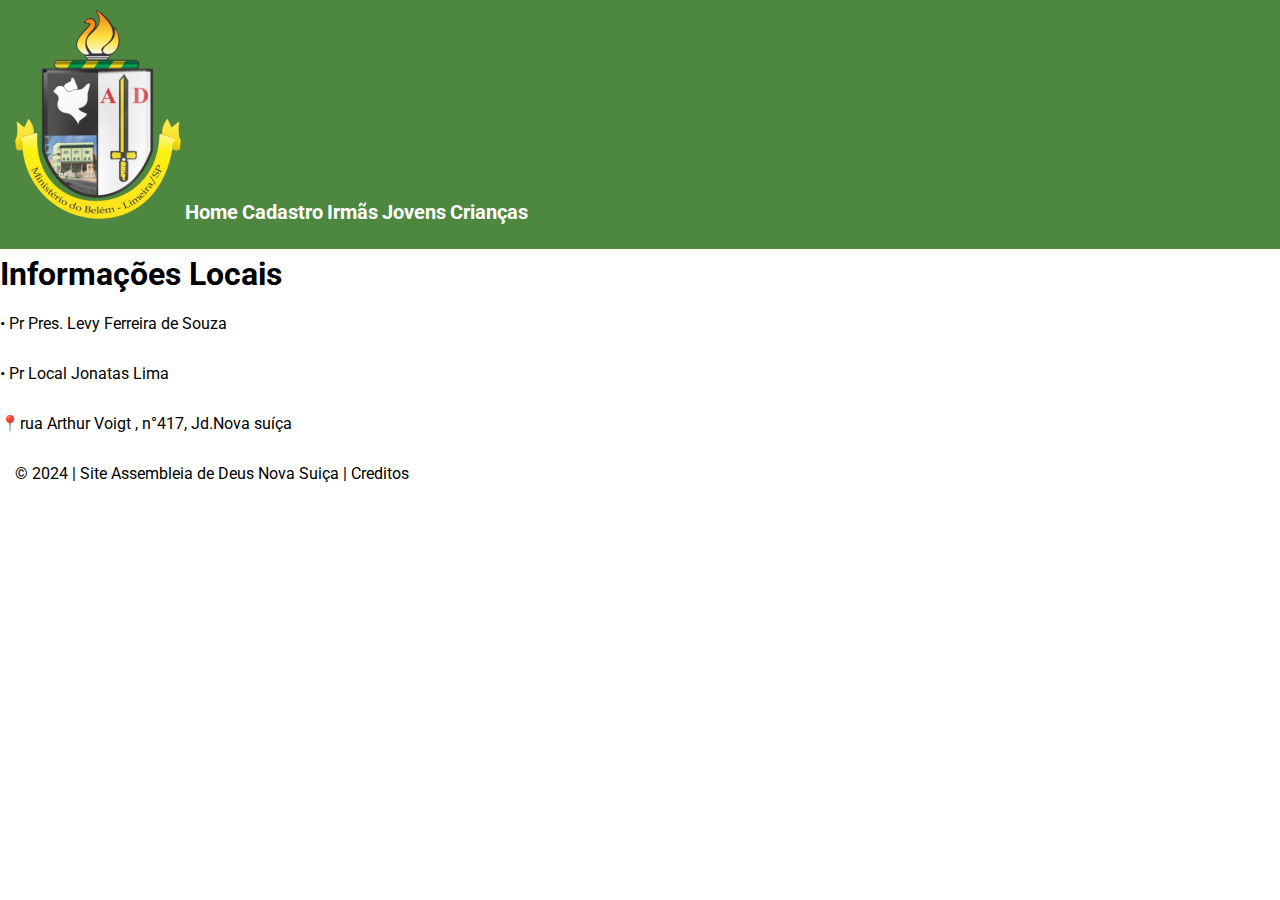
<file: index.html>
<!DOCTYPE html>
<html lang="en">
<head>
    <meta charset="UTF-8">
    <meta name="viewport" content="width=device-width, initial-scale=1.0">
    <title>Home</title>
    <link rel="stylesheet" href="style.css">
</head>
<body>
    <header>
        <nav>
            <img src="Logo.png" alt="Logo">
            <span>
                <a href="index.html">Home</a>
                <a href="cadastro.html">Cadastro</a>
                <a href="Irmas.html">Irmãs</a>
                <a href="jovens.html">Jovens</a>
                <a href="criancas.html">Crianças</a>
            </span>
        </nav>
    </header>
    <section class="sobre">
        <div class="informacoeslocais">
        <h1>Informações Locais </h1>
            <p>• Pr Pres. Levy Ferreira de Souza</p>
            <p>• Pr Local Jonatas Lima</p>
            <p>📍rua Arthur Voigt , n°417, Jd.Nova suíça</p>
        </div>

    </section>
    <footer>
        <div>
            &copy; 2024 | Site Assembleia de Deus Nova Suiça | Creditos
        </div>
        <div>
            <a href="https://www.instagram.com/ieadbelem.novasuica?igsh=MWlicm5zcDM3OW9vbQ==" target="_blank"><i3 class="bi bi-instagram"></i></a>
        </div>
        
    </footer>
    
</body>
</html>
</file>
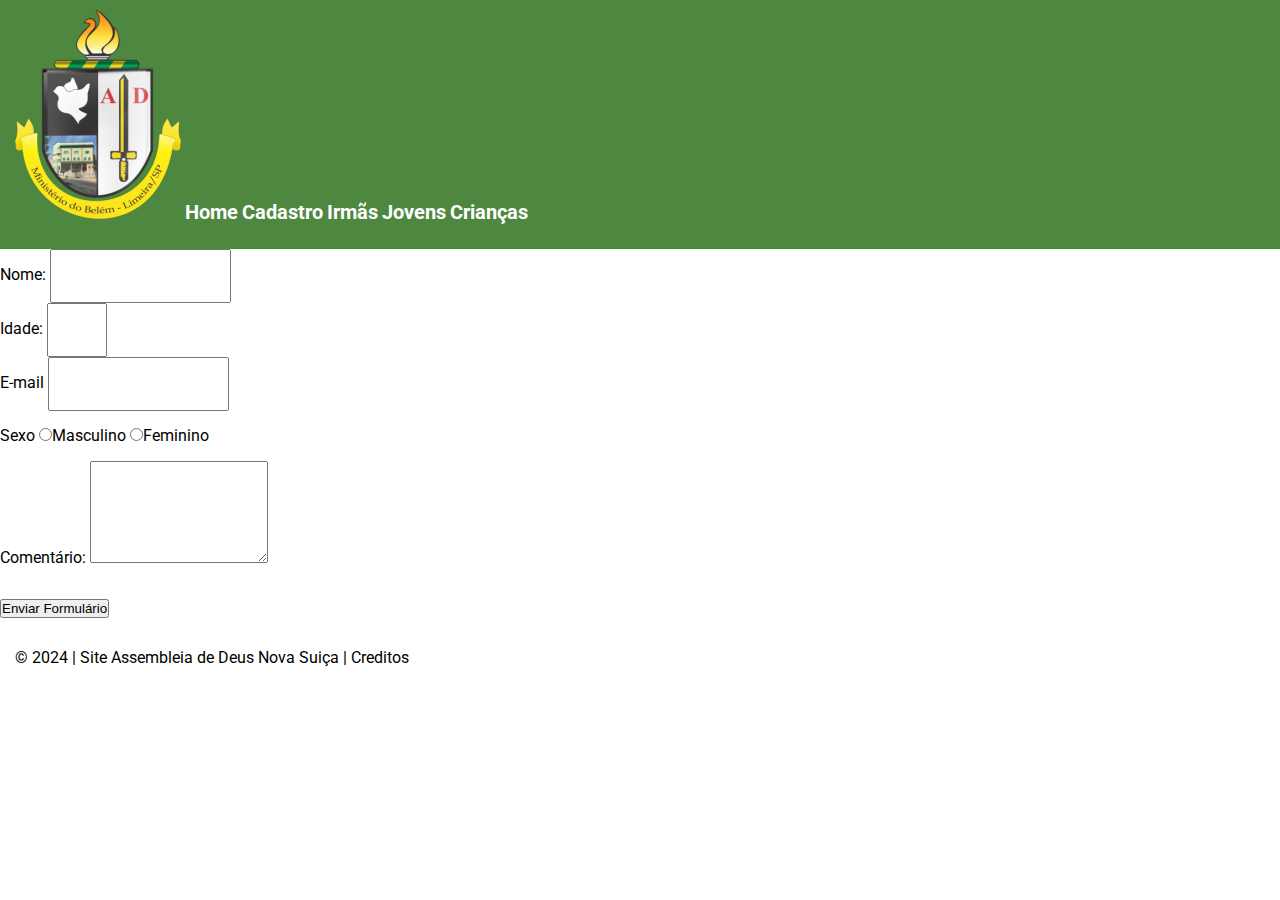
<file: cadastro.html>
<!DOCTYPE html>
<html lang="en">
<head>
    <meta charset="UTF-8">
    <meta name="viewport" content="width=device-width, initial-scale=1.0">
    <title>Cadastro</title>
    <link rel="stylesheet" href="style.css">
</head>
<body>
    <header>
        <nav>
            <img src="Logo.png" alt="Logo">
            <span>
                <a href="index.html">Home</a>
                <a href="cadastro.html">Cadastro</a>
                <a href="Irmas.html">Irmãs</a>
                <a href="jovens.html">Jovens</a>
                <a href="criancas.html">Crianças</a>
            </span>
        </nav>
    </header>
    
<section class="contato">


    
    <form id="form1" action="enviacontato.php" method="post">
        <div>
            <Label for="" >Nome:</Label>
            <input type="text" id="nome"name="nome" required>
        </div>
        <div>
            <label for="idade">Idade:</label>
            <input type="number" id="idade" name="idade" required step="1" min="0" max="120">
        </div>
        

        <div>
            <Label for="" >E-mail</Label>
            <input type="email" id="email"name="email" required>
        </div>


        <div>
            <Label for="">Sexo</Label>
            <input type="radio" id="masculino"name="sexo" value="masc">Masculino
            <input type="radio" id="feminino"name="sexo" value="fem">Feminino

        </div>
        <div>
            <label for="comentario">Comentário:</label>
            <textarea name="comentario" id="comentario" minlength="100"></textarea>
        </div>
        <div>
            <input type="submit" name="enviar" id="enviar" value="Enviar Formulário">
        </div>
</section>



    <footer>
        <div>
            &copy; 2024 | Site Assembleia de Deus Nova Suiça | Creditos
        </div>
        <div>
            <a href="https://www.instagram.com/prefeituralimeira/?hl=pt" target="_blank"><i3 class="bi bi-instagram"></i></a>
        </div>
        
    </footer>
    
</body>
</html>
</file>
<file: style.css>
@import url('https://fonts.googleapis.com/css2?family=Roboto:ital,wght@0,100;0,300;0,400;0,500;0,700;0,900;1,100;1,300;1,400;1,500;1,700;1,900&display=swap');
@import url("https://cdn.jsdelivr.net/npm/bootstrap-icons@1.11.3/font/bootstrap-icons.min.css");



*{
    margin: 0px;
    padding: 0px;
    box-sizing: border-box;
    line-height: 50px;
}
:root{
    --verdead: #4E8740;
}


body{
    font-family: roboto;
    
}

nav,article,main,footer{
    width: 1250px ;
    margin: 0px auto;  
    
}
header{
    background-color: var(--verdead);
    padding: 10px 0px;
}
a {
    text-decoration: none; 
    color: #ffffff; 
    font-size: 20px;
    font-weight: bold;
    transition: box-shadow 0.3s ease;

}




.footer{
    i3{
        background: linear-gradient(45deg, #F58529, #D6006C, #8a3ab9, #405de6);
        -webkit-background-clip: text;
        color: transparent;
        display: inline-block;
       }
}
</file>
